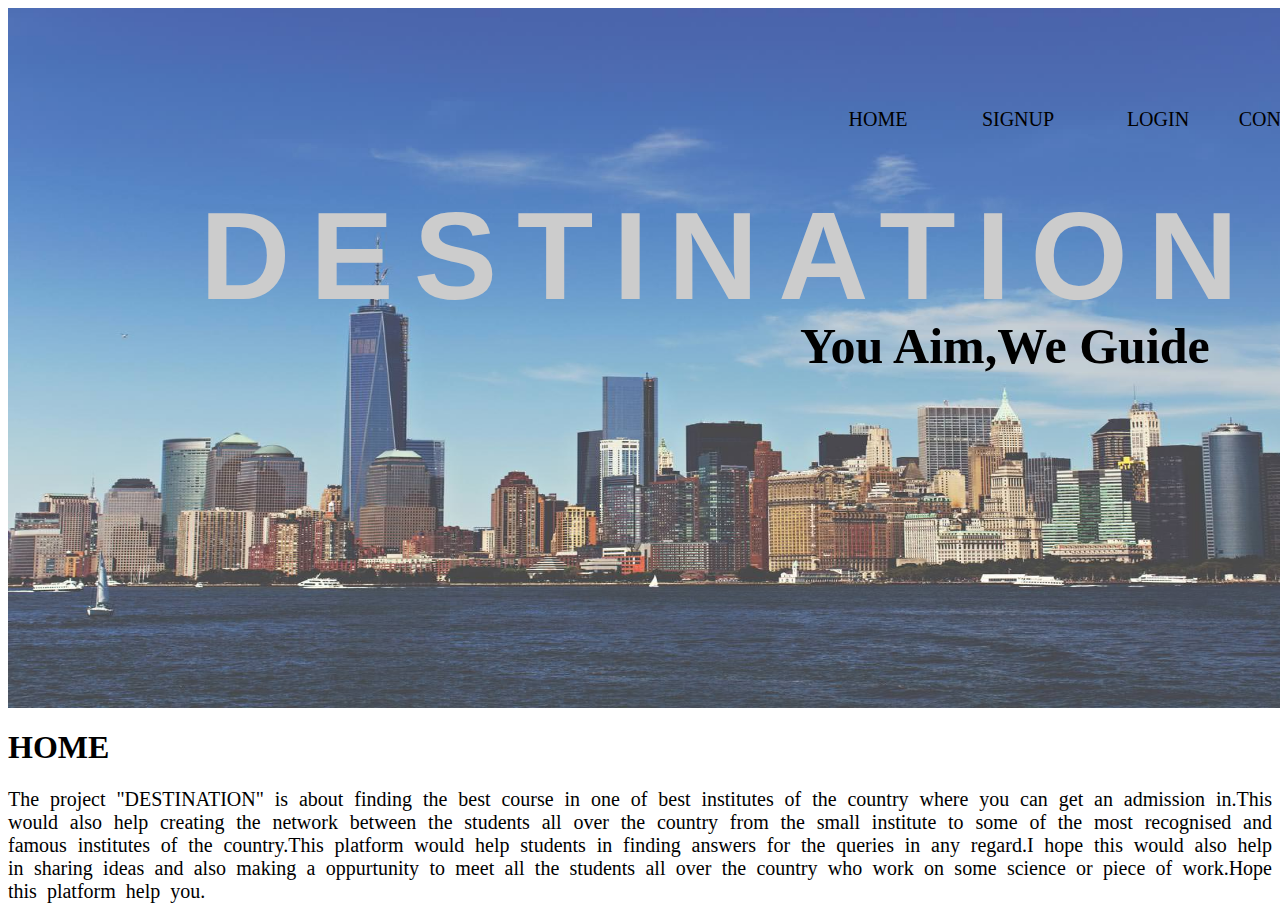
<file: index.html>
<!DOCTYPE html>
<!DOCTYPE html>
<html>
<head>
	<title>project1</title>
	<link rel="stylesheet" type="text/css" href="index.css">
</head>
<body>
<div >
<h1 id="heading">DESTINATION</h1>
   <h2 id="caption">You Aim,We Guide</h2> 
   <a href="others.html" class="things" >OTHERS</a>
    <a href="contactus.html" class="things">CONTACTUS</a>
     <a href="login.html" class="things">LOGIN</a>
      <a href="reg.html" class="things">SIGNUP</a>
       <a href="#HOME" class="things">HOME</a>

 </div>
  
       <h1 id="HOME">HOME</h1>
       <p class="intend" id="homeintro">
            The project "DESTINATION" is about finding the best course in one of best institutes of the country where you can get an admission in.This would also help creating the network between the students all over the country from the small institute to some of the most recognised and famous institutes of the country.This platform would help students in finding answers for the queries in any regard.I hope this would also help in sharing ideas and also making a oppurtunity to meet all the students all over the country who work on some science or piece of work.Hope this platform help you.  
       	
       </p>
</body>

</html>
</file>
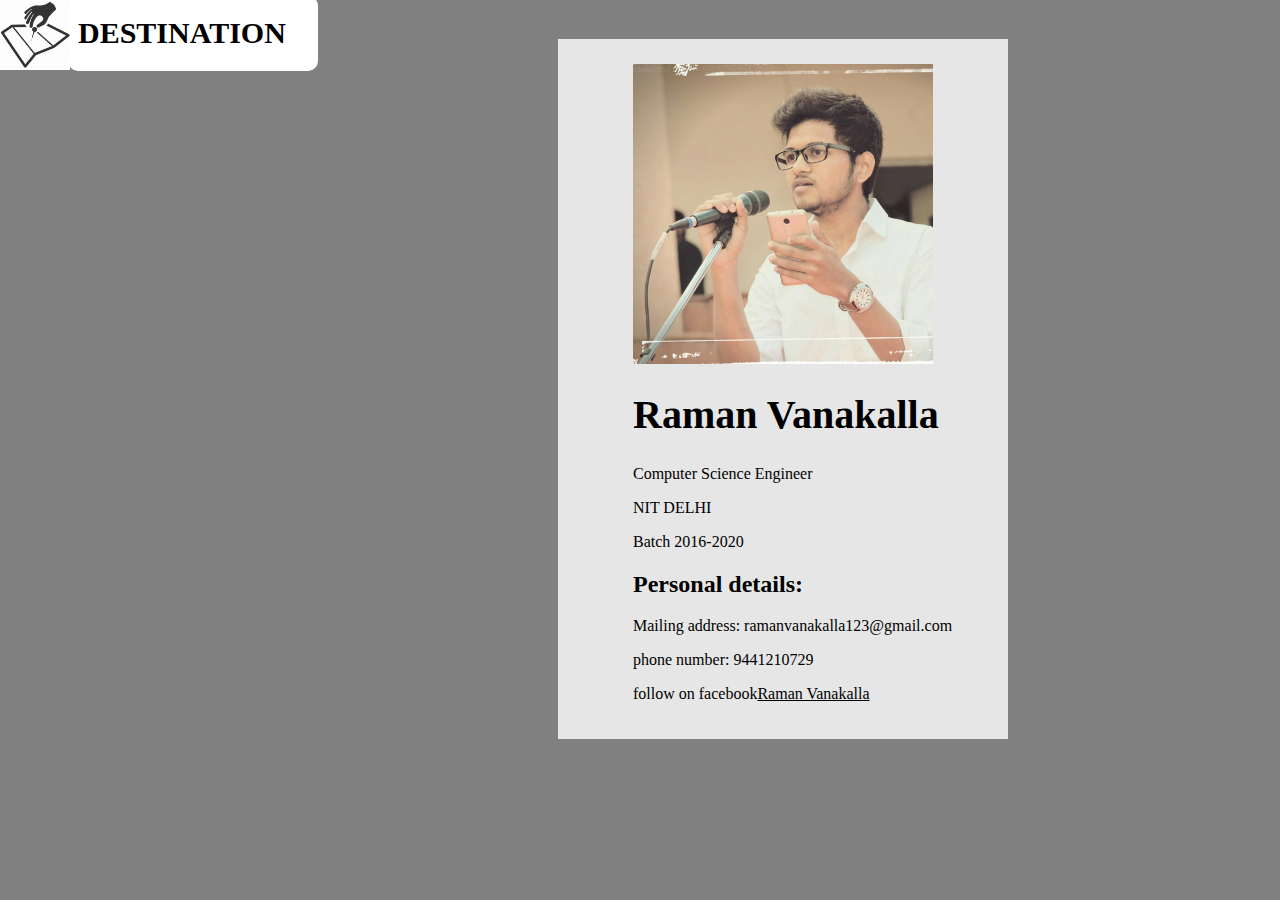
<file: contactus.html>
<DOCTYPE html>
<!DOCTYPE html>
<html>
<head>
	<title>contact us</title>
	<link rel="stylesheet" type="text/css" href="contactus.css">
</head>
<body>
<div class="front">
 <a href="index.html"> <img id="icon" src="logo.png" ></a>
 <a href="index.html"> <h1 id="logo">DESTINATION</h1></a>
</div>
<div class="block">
    <img src="raman.jpg">
    <h1>Raman Vanakalla</h1>
    <p>Computer Science Engineer</p>
    <p>NIT DELHI</p>
    <p>Batch 2016-2020</p>
    <h2>Personal details:</h2>
    <p>Mailing address: ramanvanakalla123@gmail.com</p>
    <p>phone number: 9441210729</p>
    <p>follow on facebook<a href="http:/www.facebook.com/raman.vanakalla.1">Raman Vanakalla</a></p>
        </div>
</body>
</html>
</file>
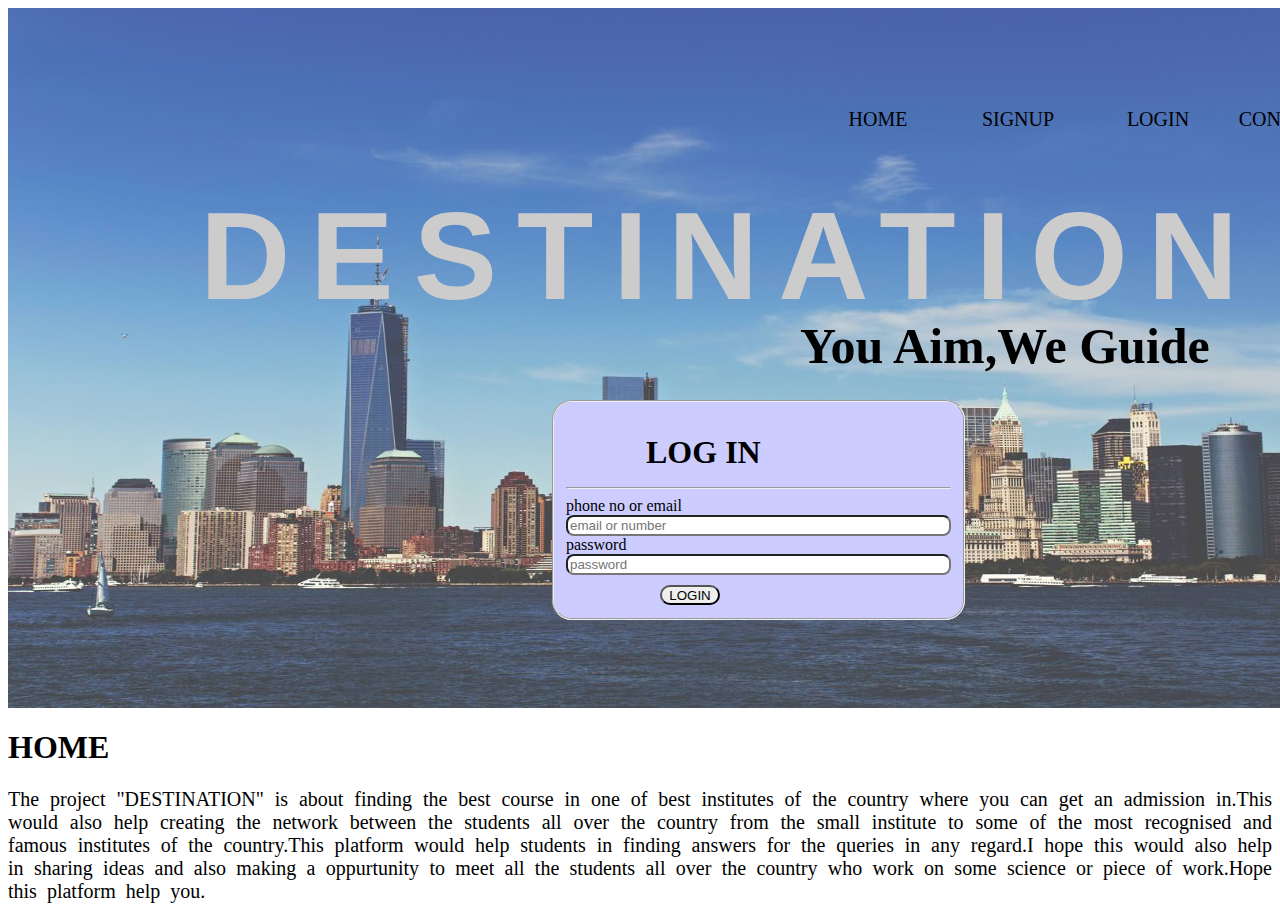
<file: login.html>
<!DOCTYPE html>
<!DOCTYPE html>
<html>
<head>
	<title>login home</title>
	<link rel="stylesheet" type="text/css" href="index.css">
</head>
<body>
<div>
<h1 id="heading">DESTINATION</h1>
   <h2 id="caption">You Aim,We Guide</h2> 
   <a href="others.html" class="things" >OTHERS</a>
    <a href="contactus.html" class="things">CONTACTUS</a>
     <a href="login.html" class="things">LOGIN</a>
      <a href="reg.html" class="things">SIGNUP</a>
       <a href="project.html#HOME" class="things">HOME</a>
 <fieldset class="login">
 <h1 id="log">LOG IN</h1>
 <hr/>
 	<label>
 		phone no or email<input type="text" name="username" placeholder="email or number"  size="45">
 	</label>
 	<label>
 		password<input type="password" name="password" placeholder="password"   size="45">
 	</label>
 	
 	                                          
 	     <button type="submit" value="login" >LOGIN</button>
 </fieldset>
 	


 </div>
  
       <h1 id="HOME">HOME</h1>
       <p class="intend" id="homeintro">
            The project "DESTINATION" is about finding the best course in one of best institutes of the country where you can get an admission in.This would also help creating the network between the students all over the country from the small institute to some of the most recognised and famous institutes of the country.This platform would help students in finding answers for the queries in any regard.I hope this would also help in sharing ideas and also making a oppurtunity to meet all the students all over the country who work on some science or piece of work.Hope this platform help you.  
       	
       </p>
       
</body>

</html>
</file>
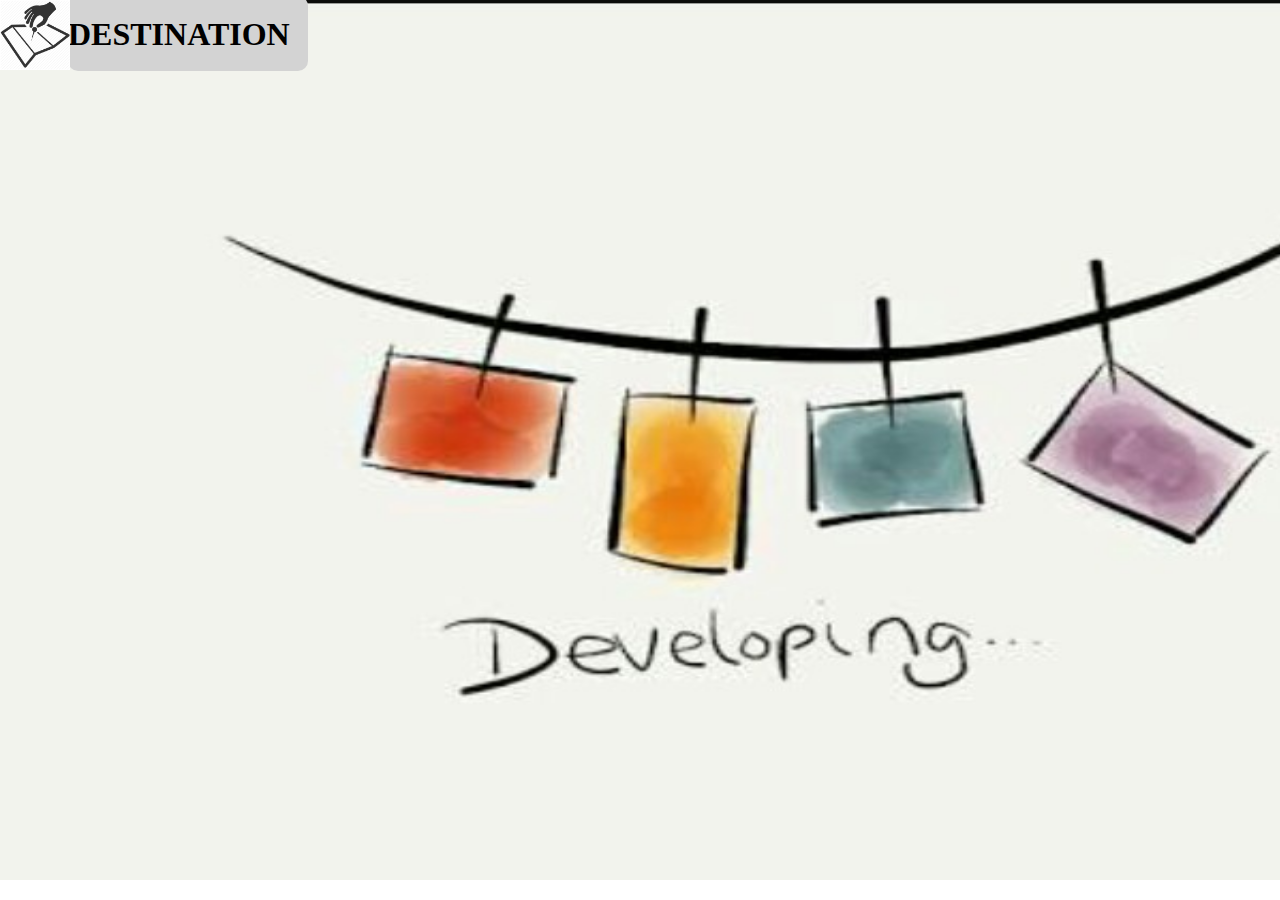
<file: others.html>
<DOCTYPE html>
<!DOCTYPE html>
<html>
<head>
	<title>others</title>
	<link rel="stylesheet" type="text/css" href="others.css">
</head>
<body>
<div class="front">
 <a href="index.html"> <img src="logo.png" ></a>
 <a href="index.html"> <h1 id="logo">DESTINATION</h1></a>
</div>

</body>
</html>
</file>
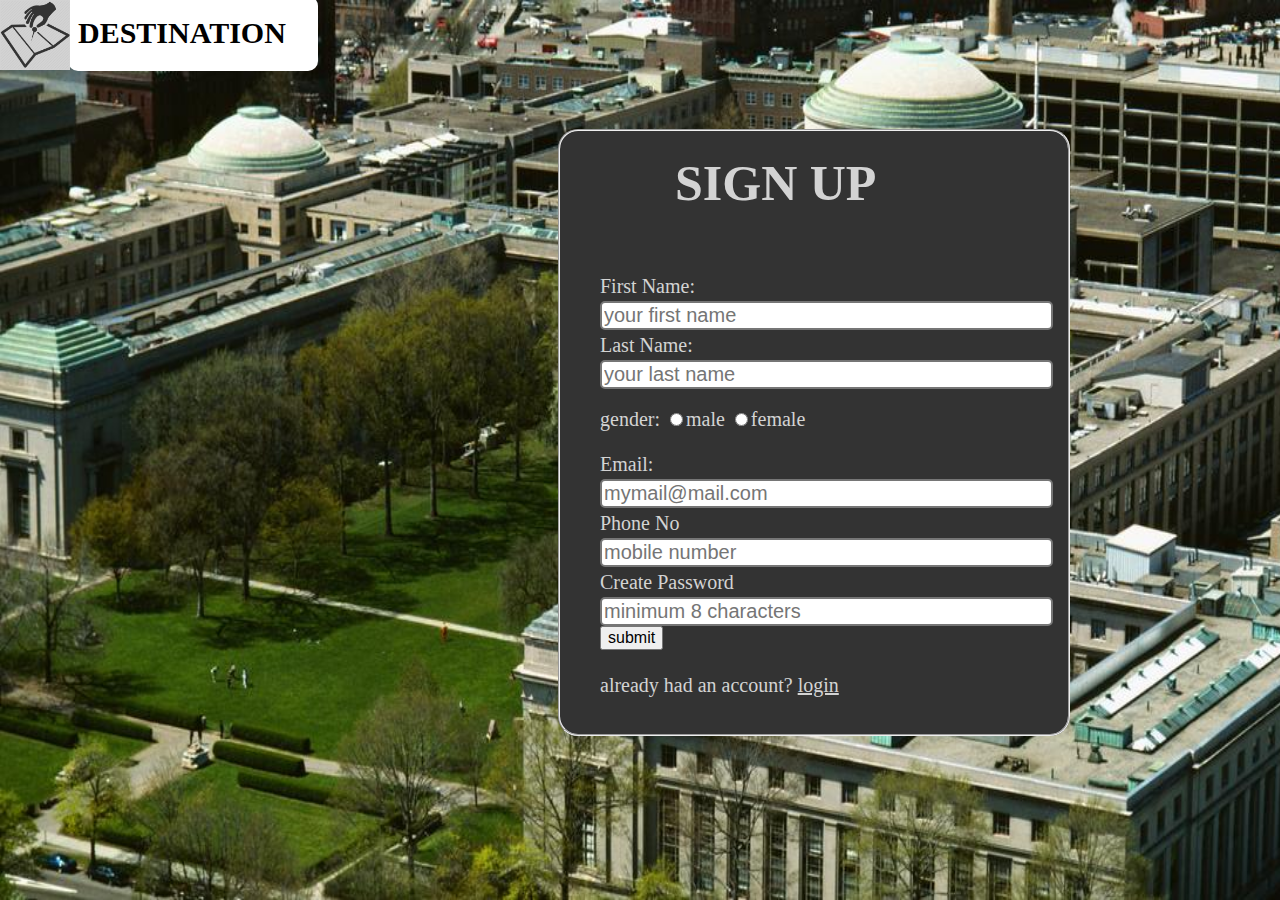
<file: reg.html>
<DOCTYPE html>
<!DOCTYPE html>
<html>
<head>
	<title>registration page</title>
	<link rel="stylesheet" type="text/css" href="regcss.css">
</head>
<body>
<div class="front">
 <a href="index.html"> <img id="icon" src="logo.png" ></a>
 <a href="index.html"> <h1 id="logo">DESTINATION</h1></a>
</div>
<h1 id="signup">SIGN UP</h1>
   <div id="page">


    	<fieldset id="main">
    		<div class="near">
    		<label>First Name:<br/><input type="text" name="first NAME"  class="border" size="35" placeholder="your first name"></label></div>
    	<div class="near"><label>Last Name:<br/><input type="text" name="LAST NAME" class="border" size="35" placeholder="your last name"></label></div>
    		
    		<div class="gender">
    		gender:
    		<label style="display: inline-block;">
    			<input type="radio" name="gender" >male
    		</label>
    		<label style="display: inline-block;">
    			<input type="radio" name="gender">female
    		</label>
    		</div>
    		<label>
    		<div class=near>Email:<br/><input type="email" name="mail" class="border" size="35" placeholder="mymail@mail.com">
    		</label>
    		<label>
    			Phone No<br/><input type="text" name="PHONE NO" class="border" size="35" placeholder="mobile number">
    		</label>
    		<label>Create Password<br/>
    		<input type="password" name="password" class="border" size="35" placeholder="minimum 8 characters">
    		</label>
    		<label>
    			<button id="button" type="submit" >submit</button>
    		</label>
    		<p>already had an account?
    		<a href="login.html">login</a>
    		</p>
    	</fieldset>
    </div>


</body>
</html>
</file>
<file: index.css>
div{
   background-size: 1500px 700px;
	 width: 1500px;
    height: 700px;
	background-image: url(back1.jpg);

	background-repeat: no-repeat;
	background-color:#ffffff;
	cursor: pointer;
}
#heading{
	font-family: "Bebas Neue",sans-serif;
	color: #cccccc;
	font-size: 125px;
	letter-spacing: 20px;
	position:absolute;left: 200px;top: 100px;
}
#caption{
	font-family: "bradley hand itc";
	font-size: 50px;
	position: absolute;left: 800px;top: 275px;
}
.things{
	float: right;
	text-align: center;
	font-size: 20px;
    margin: 10px;
    margin-top: 100px;
	width: 120px;
	height: 40px;
}
a{
	text-decoration: none;
	color: black;
}
a:hover{
	text-decoration: underline;

}

}
#HOME{
	
	font-family: "showcard Gothic";
	font-size: 50px;
}
#homeintro{
    text-align: justify;
	font-size:20px;
	word-spacing: 5px;
}
fieldset{
	width:200px;
	height:200px;
	position: absolute;left: 550px;top: 400px;
	background-color: #ccccff;
	border-radius: 20px;
	

}
input{
	display:block;
	border-radius: 8px;
}
button{
	border-radius: 15px;
	width: 60px;
	height: 20px;
	position: relative;top: 10px;left: 90px;

}

#log{
	position:relative;left: 80px;top: 5px;
}
</file>
<file: contactus.css>
body{
	background-color: #808080;
}
img{
	height: 300px;
	width: 300px;
	}
.block{
	margin-left: 550px;
	margin-top: 10px;
	background-color: #e6e6e6;
	width: 450px;
	height: 700px;

}
img{
	padding-top: 25px;
}
img,h1,h2,p
{
	padding-left: 75px;

}
a{
	color: black;
}
a:hover
{
	color: blue;
}
h1{
font-family: " Bebas Neue";
	font-size: 40px;
}

#icon{
	background-color: white;
	width: 70px;
	height: 70px;
	position: absolute;left: 0px;top: 0px;
	padding-left: 0px;
	padding-top: 0px;
}
#logo{
	font-size: 30px;
	padding-left: 10px;
	color: black;
	float: left;
	padding-top: 20px;
	width: 240px;
	height: 55px;
	background-color: white;
    margin-top: -12px;
    margin-left: 60px;
    border-radius: 10px;
}
</file>
<file: others.css>
body
{
	background-image: url(devoloping.jpg);
    background-size: 1540px 880px;
    background-repeat: no-repeat;
    }
    img:hover{
	background-color: white;
}
img{
	background-color: #d3d3d3;
	width: 70px;
	height: 70px;
	position: absolute;left: 0px;top: 0px;
}
#logo{
	color: black;
	float: left;
	padding-top: 20px;
	width: 240px;
	height: 55px;
	background-color: #d3d3d3;
    margin-top: -12px;
    margin-left: 60px;
    border-radius: 10px;
}
</file>
<file: regcss.css>
body
{
	background-image: url(back2.jpg);

	background-size: 1500px 900px;
}
#logo{
	font-size: 30px;
	padding-left: 10px;
	color: black;
	float: left;
	padding-top: 20px;
	width: 240px;
	height: 55px;
	background-color: white;
    margin-top: -12px;
    margin-left: 60px;
    border-radius: 10px;
}
img:hover{
	background-color: #d3d3d3;
}
img{
	background-color: white;
	width: 70px;
	height: 70px;
	position: absolute;left: 0px;top: 0px;
}
#logo{
	color: black;
	float: left;
	padding-top: 20px;
	width: 240px;
	height: 55px;
	background-color: white;
    margin-top: -12px;
    margin-left: 60px;
    border-radius: 10px;
}

#signup{
	position: absolute;left: 675px;top: 120px;
	font-size: 50px;color: #d3d3d3;
}
#main{
	
	font-size: 20px;
	background-color: #333;
	margin-left: 550px;
	margin-top: 100px;
	width: 375px;
	height: 450px;
	color: #d3d3d3;
	line-height: 60px;
	border-radius:20px;
    padding-left: 40px;
    padding-top: 140px;
}
.near{
	line-height: 30px;
}
#button{
	font-size: 16px;


}

label{
	display: block;

}
.border{
	border-style: solid;
	border-radius: 5px;
	font-size: 20px;
	}
a{
	text-decoration: underline;
	color: #d3d3d3;
}
a:hover{
	color: black;
}
input:focus{
	background-color: #d3d3d3;
	
}
</file>
